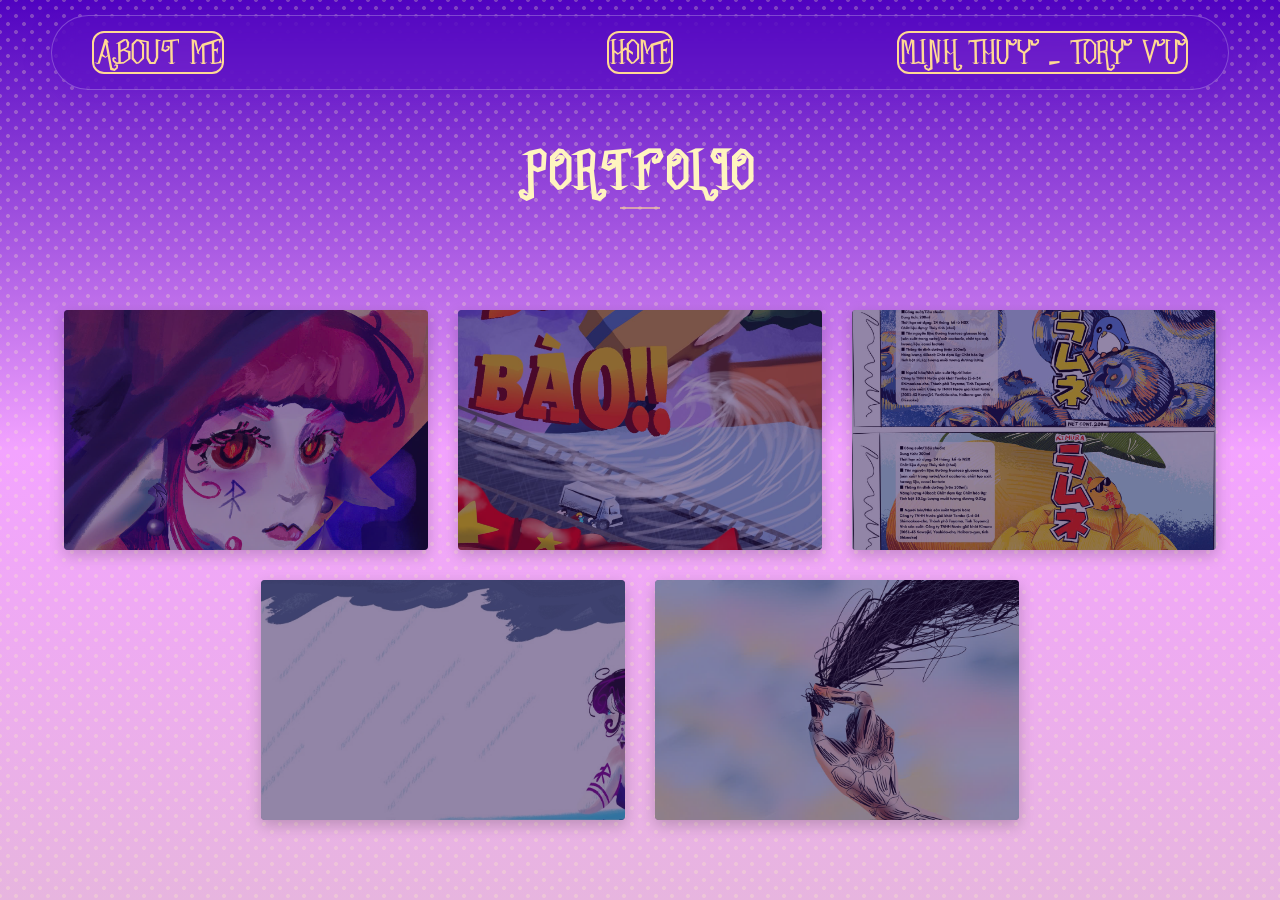
<file: work.html>
<!DOCTYPE html>
<html lang="vi">
<head>
    <meta charset="UTF-8">
    <meta name="viewport" content="width=device-width, initial-scale=1.0">
    <title>My Creative Works</title>
    <link rel="stylesheet" href="/style.css">
</head>
<body class="works-page">

    <!-- Thanh menu cố định trên cùng -->
   <nav class="top-nav">
            <span class="nav-item"><a href="/aboutme.html" class="scroll-link">About me</a></span>
            <span class="nav-item"><a href="/index.html" class="scroll-link">Home</a></span>
            <span class="nav-item"><a href="/aboutme.html" class="scroll-link">Minh Thuy _ Tory Vu</a></span>
        </nav>
   <!-- KHU VỰC TIÊU ĐỀ CHÍNH -->
<div class="portfolio-header-block">
    <h2 class="portfolio-main-title">PORTFOLIO</h2>
    <div class="portfolio-divider-line"></div>
    

</div>

<!-- LƯỚI KHUNG DỰ ÁN SỬ DỤNG FLEXBOX ĐỂ CĂN GIỮA HÀNG CUỐI -->
<div class="portfolio-flex-layout">
    
    <!-- Dự án 1: Character -->
     
    <div class="portfolio-grid-item" data-category="character" onclick="openProjectVault('character', 'faye')">
        <a href="/artwork_chara.html">
        <div class="grid-image-wrapper">
            <img src="/character/Charater/witch.jpg" style="opacity:50%;" alt="Character Design">
        </div>
        <div class="grid-item-overlay">
            <span>CHARACTER Design</span>
        </div>
        </a>
    </div>

    <!-- Dự án 2: Poster -->
    <div class="portfolio-grid-item" data-category="poster" onclick="openProjectVault('poster', 'poster1')">
        <a href="/artwork_poster.html">
        <div class="grid-image-wrapper">
            <img src="./poster/vn.jpg"style="opacity:50%;" alt="Poster Art">
        </div>
        <div class="grid-item-overlay">
            <span>POSTER Artwork</span>
        </div>
        </a>
    </div>

    <!-- Dự án 3: Product Design -->
    <div class="portfolio-grid-item" data-category="product" onclick="openProjectVault('product', 'pack1')">
        <a href="/artwork_product.html">
        <div class="grid-image-wrapper">
            <img src="/product/san_pham/ramune/final.jpg"style="opacity:50%;" alt="Product Design">
        </div>
        <div class="grid-item-overlay">
            <span>PRODUCT DESIGN</span>
        </div>
        </a>
    </div>

    <!-- Dự án 4: Animation -->
    <div class="portfolio-grid-item" data-category="animation" onclick="openAnimationPlayer('intro.mp4')">
        <a href="artwork_animation.html">
        <div class="grid-image-wrapper placeholder-purple">
            <img src="/intro cover.jpg" style="opacity:50%;" alt="Animation Play">
        </div>
        <div class="grid-item-overlay">
            <span>ANIMATION PLAY</span>
        </div></a>
    </div>

    <!-- Dự án 5: Doodle Art -->
    <div class="portfolio-grid-item" data-category="doodle" onclick="openProjectVault('doodle', 'doodle1')"><a href="/artwork_doodle.html">
        <div class="grid-image-wrapper">
            <img src="/doodle/background/color.jpg"style="opacity:50%;" alt="Doodle Art">
        </div>
        <div class="grid-item-overlay">
            <span>DOODLE ART</span>
        </div></a>
    </div>

</div>

    <!-- Nhúng file xử lý logic JS của bạn -->
    <script src="/po.js"></script>
</body>
</html>
</file>
<file: style.css>
/* ========================================================
   1. CẤU HÌNH TOÀN CỤC & HÌNH NỀN GRADIENT CHẤM BI
   ======================================================== */
* {
    margin: 0; 
    padding: 0;
    box-sizing: border-box;
}

body {
    min-height: 100vh;
    display: flex;
    flex-direction: column;
    justify-content: space-between;
    color: #e7b5df; 
    overflow-x: hidden;
    position: relative;
    background: 
        radial-gradient(circle, rgba(255, 244, 191, 0.268) 15%, transparent 20%) 0 0 / 16px 16px,
        radial-gradient(circle, rgba(255, 244, 191, 0.256) 15%, transparent 20%) 8px 8px / 16px 16px,
        linear-gradient(to bottom, #5003C0 0%, #f3a3ff 50%, #e7b5df 100%);
    background-blend-mode: normal, normal, normal;
}

@font-face {
    font-family: "Custom";
    src: url("fanta-font.ttf") format("truetype"); 
}

html {
    scroll-behavior: smooth;
}

/* ========================================================
   2. MÀN HÌNH VIDEO INTRO CHUYỂN CẢNH NHANH (KHÔNG SMOOTH)
   ======================================================== */
#video-intro-container {
    position: fixed;
    top: 0;
    left: 0;
    width: 100vw;
    height: 100vh;
    z-index: 99999; 
    background: radial-gradient(circle, rgba(255, 244, 191, 0.268) 15%, transparent 20%) 0 0 / 16px 16px,
                radial-gradient(circle, rgba(255, 244, 191, 0.256) 15%, transparent 20%) 8px 8px / 16px 16px,
                linear-gradient(to bottom, #5003C0 0%, #f3a3ff 50%, #e7b5df 100%);
    background-blend-mode: normal, normal, normal;
    display: flex;
    justify-content: center;
    align-items: center;
}

#intro-video {
    width: 100%;
    height: 100%;
    object-fit: cover; 
    mix-blend-mode: hard-light; /* Loại bỏ nền đen video gốc */
}

.hidden-content {
    opacity: 0;
    visibility: hidden;
}

.show-content {
    opacity: 1 !important;
    visibility: visible !important;
}

/* ========================================================
   3. THANH MENU TRÊN CÙNG (TOP NAV)
   ======================================================== */
.top-nav {
    display: flex;
    justify-content: space-between;
    align-items: center;
    padding: 20px 40px;
    font-size: 25px;
    font-weight: 300;
    position: fixed;   
    top: 0;            
    left: 0;           
    width: 100%;       
    z-index: 999;      
    background: transparent;
}

.top-nav span, .top-nav .nav-item {
    flex: 1;
    font-family: "Custom", sans-serif !important; 
    text-transform: uppercase; 
}

.top-nav span:nth-child(1), .top-nav .nav-item:nth-child(1) { text-align: left; }
.top-nav span:nth-child(2), .top-nav .nav-item:nth-child(2) { text-align: center; }
.top-nav span:nth-child(3), .top-nav .nav-item:nth-child(3) { text-align: right; }

.top-nav a {
    color: inherit;
    text-decoration: none;
}

/* Trạng thái mặc định ban đầu của TẤT CẢ các nút trên thanh menu */
.top-nav .nav-item a {
    color: #ffd993 !important; /* Chữ màu vàng cát */
    text-decoration: none;
    border: 2px solid #ffd993; /* Khung viền hộp chữ nhật màu vàng cát */
    border-radius: 12px;       /* Bo góc hộp mềm mại theo ảnh mẫu mới */
    background-color: rgba(255, 147, 246, 0.08); /* Nền trong suốt mờ ảo */
    display: inline-block;
    transition: all 0.15s ease-in-out; /* Tạo chuyển động mượt mà khi rê chuột vào */
}
/* HIỆU ỨNG KHI DI CHUỘT VÀO (HOVER) & KHI ĐƯỢC NHẤN (CLICKED-ACTIVE) */
.top-nav .nav-item a:hover,
.top-nav .nav-item a.clicked-active {
    background-color: #ffd993 !important; /* Phủ kín màu nền vàng cát toàn bộ lòng hộp */
    color: #5d00b4 !important;            /* Chữ tự động chuyển sang màu tím đậm tương phản */
    border: 2px solid #5d00b4 !important; /* Đổi viền bọc sang nét đơn màu đen sắc sảo giống ảnh mẫu */
    transform: translateY(-1px);          /* Nhấc nhẹ nút lên tạo cảm giác tương tác sinh động */
}

/* ========================================================
   4. NỘI DUNG CHÍNH (HERO CONTAINER)
   ======================================================== */
.hero-container {
    text-align: center;
    position: relative;
    flex-grow: 1;
    display: flex;
    flex-direction: column;
    justify-content: center;
    align-items: center;
    width: 100%;
    padding-top: 100px; 
}

.year {
    font-size: 1.2rem;
    font-weight: bold;
    color: #5d00b4;
}

.main-title {
    font-size: 7rem;
    font-weight: 900;
    letter-spacing: 2px;
    color: #fff4bf; 
    position: relative;
    text-shadow: 2px 2px 0px rgba(255, 255, 255, 0.5);
    margin-top: -20px; 
}

.sparkle {
    position: absolute;
    top: -20px;
    right: -20px;
    font-size: 2rem;
    color: #fff4bf;
    animation: blink 2s infinite ease-in-out;
}

@keyframes blink {
    0%, 100% { opacity: 0.3; transform: scale(0.8); }
    50% { opacity: 1; transform: scale(1.2); }
}

/* ========================================================
   5. THIẾT KẾ MỚI: NHÂN VẬT GÓC PHẢI DƯỚI (XÓA BỎ KHUNG VÒM ĐEN)
   ======================================================== */
.character-avatar {
    position: fixed;
    right: 0;
    bottom: 0;
    
    /* ĐÃ SỬA: Thu nhỏ lại một chút để không che khuất chữ PORTFOLIO */
    width: 35vw;       
    height: 40vh;      
    z-index: 100;
    cursor: pointer;
    
    /* Đảm bảo ảnh nhân vật bám sát mép phải và mép dưới cùng màn hình */
    background-position: right bottom;
    background-size: contain;
    background-repeat: no-repeat;
    
    /* Lọc bỏ nền trắng cho ảnh JPG */
    mix-blend-mode: multiply; 
    
    /* Hiệu ứng lặp lại đổi ảnh thổi sao liên tục */
    animation: switchCharacter 3s infinite steps(1); 
}
@keyframes switchCharacter {
    0%, 44%, 100% { background-image: url('thoi1.jpg'); }
    45%, 95% { background-image: url('thoi2.jpg'); }
}

/* ========================================================
   6. HIỆU ỨNG BỤI SAO TỎA SÁNG SIÊU MƯỢT (CHỐNG LAG)
   ======================================================== */
.star-particle {
    position: fixed;
    color: #fff4bf;
    font-size: 1.8rem;
    pointer-events: none;
    z-index: 9999;
    opacity: 0;
    text-shadow: 0 0 10px #fff4bf, 0 0 20px #f3a3ff, 0 0 35px #ffffff;
    animation: waveAndFly 1.8s forwards ease-out;
}

@keyframes waveAndFly {
    0% {
        opacity: 0;
        transform: translate(0, 0) scale(0.3) rotate(0deg);
    }
    10% {
        opacity: 1;
    }
    50% {
        transform: translate(var(--x-mid), var(--y-mid)) scale(1.4) rotate(180deg);
        opacity: 1;
    }
    100% {
        opacity: 0;
        transform: translate(var(--x-end), var(--y-end)) scale(0.5) rotate(360deg);
    }
}

/* ========================================================
   7. CHÂN TRANG CỐ ĐỊNH Ở GÓC TRÁI DƯỚI (EMAIL KHÔNG BỊ ĐÈ)
   ======================================================== */
.footer-nav {
    position: fixed;
    left: 0;
    bottom: 0;
    padding: 30px 40px;
    z-index: 99; 
}

.contact-link {
    color: #5003C0;
    text-decoration: none;
    font-size: 0.95rem;
    border-bottom: 1px solid transparent;
}

.contact-link:hover {
    border-bottom: 1px solid #e7b5df;
}

/* ========================================================
   8. GIAO DIỆN TRANG TÁC PHẨM (WORKS PAGE CHI TIẾT)
   ======================================================== */
.works-header {
    max-width: 1200px;
    margin: 140px auto 40px auto; 
    padding: 0 40px;
    text-align: left; 
}

.works-subtitle {
    font-size: 1rem;
    letter-spacing: 3px;
    color: #fff4bf;
    font-weight: bold;
}

.works-title {
    font-family: "Custom", sans-serif;
    font-size: 3.5rem;
    color: #ffffff;
    margin: 10px 0;
    text-shadow: 3px 3px 0px rgba(80, 3, 192, 0.3);
}

.works-desc {
    font-size: 1.1rem;
    color: #ffffff;
    opacity: 0.8;
    max-width: 600px;
}

.works-showcase {
    max-width: 1200px;
    margin: 0 auto 60px auto;
    padding: 0 40px;
}

.works-grid {
    display: grid;
    grid-template-columns: repeat(2, 1fr); 
    gap: 40px;
}

.work-item {
    background: rgba(255, 255, 255, 0.1);
    border: 1px solid rgba(255, 255, 255, 0.2);
    border-radius: 24px;
    padding: 16px;
    display: flex;
    flex-direction: column;
    transition: all 0.4s cubic-bezier(0.165, 0.84, 0.44, 1);
}

.feature-large, .feature-wide { grid-column: span 2; }

.work-image-holder {
    width: 100%;
    overflow: hidden;
    border-radius: 16px;
    background-color: rgba(0, 0, 0, 0.1);
}

.work-image-holder img {
    width: 100%;
    height: auto;
    display: block;
    object-fit: cover;
    transition: transform 0.6s ease;
}

.work-info {
    margin-top: 15px;
    padding: 5px;
}

.work-category {
    font-size: 0.85rem;
    letter-spacing: 1px;
    color: #fff4bf;
    font-weight: bold;
}

.work-info h3 {
    font-size: 1.4rem;
    color: #ffffff;
    margin-top: 5px;
}

.work-item:hover {
    transform: translateY(-8px);
    background: rgba(255, 255, 255, 0.2);
    box-shadow: 0 20px 40px rgba(80, 3, 192, 0.2);
    border-color: #fff4bf;
}

.work-item:hover .work-image-holder img {
    transform: scale(1.03); 
}

.works-footer {
    text-align: center;
    padding: 40px 0 8px 0;
}

.back-home-link {
    color: #ffffff;
    text-decoration: none;
    font-weight: bold;
    border: 1px solid rgba(255, 255, 255, 0.4);
    padding: 12px 24px;
    border-radius: 30px;
    transition: background 0.3s;
}

.back-home-link:hover {
    background: #ffffff;
    color: #5003C0;
}

.active-nav {
    border-bottom: 2px solid #fff4bf;
    padding-bottom: 4px;
}


/* Tạo họa tiết lấp đầy khoảng trống ở giữa */
.hero-container::after {
    content: "✦ ✧ ✦";
    display: block;
    margin-top: 40px;
    font-size: 1.5rem;
    color: #fff4bf;
    letter-spacing: 15px;
    opacity: 0.6;
    animation: pulseGlow 3s infinite ease-in-out alternate;
}

@keyframes pulseGlow {
    0% { opacity: 0.3; transform: scale(0.95); text-shadow: 0 0 5px #fff4bf; }
    100% { opacity: 0.8; transform: scale(1.05); text-shadow: 0 0 15px #fff4bf; }
}


/* Tắt hoàn toàn huy hiệu Powered by Netlify ở góc màn hình */
.netlify-badge, 
[id*="netlify-nitro"], 
div[style*="position: fixed"][style*="z-index: 999999"] {
    display: none !important;
    visibility: hidden !important;
    pointer-events: none !important;
}

/* --- CODE CẤU HÌNH CHO TAB CHI TIẾT ẨN / HIỆN --- */

/* Lớp dùng để ẩn giao diện khi chưa được click */
.hidden-tab {
    display: none !important;
}

/* Định dạng cấu trúc trang chi tiết nằm trong Tab 2 */
.detail-container {
    max-width: 900px;
    margin: 120px auto 60px auto;
    padding: 0 20px;
    color: #ffffff;
    animation: fadeIn 0.5s ease; /* Hiệu ứng hiện hình mượt mà */
}

/* Nút quay lại thiết kế dạng text link trong suốt */
.btn-back {
    background: transparent;
    border: none;
    color: #fff4bf;
    font-size: 1.1rem;
    font-family: "Custom", sans-serif;
    margin-bottom: 30px;
    cursor: pointer;
    transition: transform 0.2s;
    padding: 0;
}

.btn-back:hover {
    transform: translateX(-5px);
}

.project-title {
    font-family: "Custom", sans-serif;
    font-size: 3rem;
    color: #fff4bf;
    margin-bottom: 20px;
}

.main-showcase img {
    width: 100%;
    border-radius: 20px;
    box-shadow: 0 15px 35px rgba(80, 3, 192, 0.4);
    margin-bottom: 40px;
}

.project-story {
    display: grid;
    grid-template-columns: 1fr 1fr;
    gap: 40px;
    background: rgba(255, 255, 255, 0.1);
    padding: 30px;
    border-radius: 20px;
    backdrop-filter: blur(10px);
    border: 1px solid rgba(255, 255, 255, 0.2);
}

.story-block h3 {
    color: #fff4bf;
    margin-bottom: 10px;
    font-size: 1.4rem;
}

.story-block p {
    line-height: 1.6;
    opacity: 0.9;
}

/* Hiệu ứng mượt mà khi đổi tab */
@keyframes fadeIn {
    from { opacity: 0; transform: translateY(10px); }
    to { opacity: 1; transform: translateY(0); }
}


.top-nav {
    display: flex;
    justify-content: space-between;
    align-items: center;
    
    /* Thu nhỏ thanh menu lại một chút để lộ khoảng trống viền */
    width: 92%;       
    margin: 15px auto; /* Căn giữa và tạo khoảng cách với mép màn hình */
    padding: 15px 40px;
    font-size: 25px;
    font-weight: 300;
    
    position: fixed;   
    top: 0;            
    left: 0;           
    right: 0; /* Đảm bảo căn giữa chuẩn xác khi dùng fixed */
    z-index: 999;      
    
    /* HIỆU ỨNG KHUNG XANH MỜ KÍNH (GLASSMORPHISM) */
    background: rgba(80, 3, 192, 0.4); /* Màu xanh nước biển trong suốt */
    backdrop-filter: blur(12px);         /* Làm mờ nội dung phía sau khi cuộn trang */
    -webkit-backdrop-filter: blur(12px); 
    
    border: 1px solid rgba(255, 255, 255, 0.25); /* Viền mỏng màu trắng tạo độ bóng */
    border-radius: 50px;                         /* Bo tròn hai đầu thanh menu thành hình viên thuốc cực xinh */
    box-shadow: 0 8px 32px rgba(80, 3, 192, 0.15); /* Đổ bóng nhẹ dịu mắt */
}
/* Tăng bố cục trang từ 2 cột lên thành 3 cột thu nhỏ đều nhau */
.works-grid {
    display: grid;
    grid-template-columns: repeat(3, 1fr); 
    gap: 30px; /* Khoảng cách giữa các ô thoáng đãng */
    width: 100%;
}

/* Định dạng chung cho từng ô sản phẩm thu nhỏ */
.work-item {
    background: rgba(255, 255, 255, 0.1);
    border: 1px solid rgba(255, 255, 255, 0.2);
    border-radius: 24px;
    padding: 15px;
    display: flex;
    flex-direction: column;
    transition: all 0.4s cubic-bezier(0.165, 0.84, 0.44, 1);
    cursor: pointer;
}

/* KHỐNG CHẾ CHIỀU CAO: Ép khung ảnh thu nhỏ lại không cho phóng to */
.work-image-holder {
    width: 100%;
    height: 220px; /* Cố định chiều cao của ô chứa ảnh */
    overflow: hidden;
    border-radius: 16px;
    background-color: rgba(0, 0, 0, 0.1);
    mix-blend-mode: multiply; /* Giữ màu sắc ảnh gốc, tránh bị mờ nhạt */
}

.work-image-holder img {
    width: 100%;
    height: 100%;
    display: block;
    object-fit: cover; /* Tự động cắt cúp ảnh vừa vặn tỉ lệ khung, không bị móp méo */
    transition: transform 0.6s ease;
}

/* Hủy bỏ hoàn toàn thuộc tính chiếm dụng 2 cột cũ gây to hình */
.feature-large, .feature-wide {
    grid-column: unset !important; 
}


/*About me/
/* ========================================================
   SỬA LỖI GIAO DIỆN KHỐI ABOUT ME CHỮ BỊ ĐÈ VÀ CHÌM NỀN
   ======================================================== */

/* Định cấu trúc chiếc hộp nền tối ôm trọn toàn bộ vùng About Me */
.about-section {
    background-color: rgba(43, 10, 89, 0.88); /* Tạo lớp nền tím tối mịn tương phản hoàn hảo với chữ vàng */
    padding: 60px 40px;                         /* Khoảng đệm trên dưới thoáng đãng, chống đè Menu */
    margin: 160px auto 50px auto;               /* Đẩy khoảng cách top 160px để tách biệt hoàn toàn với thanh Menu fixed */
    border-radius: 20px;                        /* Bo tròn các góc hộp mềm mại */
    width: 90%;
    max-width: 1200px;                          /* Giới hạn độ rộng chuẩn khung container */
    box-shadow: 0 15px 40px rgba(0, 0, 0, 0.5); /* Đổ bóng sâu tạo độ nổi khối chuyên nghiệp */
    border: 1px solid rgba(255, 217, 147, 0.2); /* Tạo đường viền mờ màu vàng cát quanh hộp */
    box-sizing: border-box;
}

/* Định dạng toàn bộ tiêu đề chính, tiêu đề phụ và chữ in đậm nổi bần bật màu vàng cát */
.about-section h2, 
.about-section h3, 
.about-section strong {
    font-family: "Custom", sans-serif !important; /* Đồng bộ phông chữ uốn lượn nghệ thuật gốc của bạn */
    color: #fff4bf !important;                    /* Màu vàng kem sáng rõ nét, không lo bị chìm */
    margin-bottom: 15px;
    letter-spacing: 1px;
}

.about-section h2 {
    font-size: 2.8rem;
    text-align: center;
    border-bottom: 2px solid #fff4bf;
    padding-bottom: 10px;
    margin-bottom: 30px;
}

.about-section h3 {
    font-size: 1.6rem;
    margin-top: 10px;
}

/* Định dạng các đoạn văn bản mô tả lý lịch dễ đọc, rõ chữ */
.about-section p {
    color: #ffffff !important;                    /* Ép chữ mô tả sang màu trắng tinh khiết có độ tương phản cao */
    line-height: 1.7;                             /* Tăng độ giãn dòng chống dính chữ */
    font-size: 1.15rem;                           /* Tăng kích cỡ chữ vừa vặn tầm mắt */
    margin-bottom: 20px;
}

/* Khung lưới chia bố cục hai cột giữa Biography và Skills */
.about-grid {
    display: grid;
    grid-template-columns: 1.8fr 1.2fr;           /* Chia tỉ lệ vùng chữ rộng hơn vùng kỹ năng */
    gap: 40px;                                    /* Tạo khoảng trống giữa hai cột chống đè chữ */
    margin-bottom: 30px;
}

/* Định dạng các nhãn tag Kỹ năng (Skills & Tools) gọn gàng */
.skills-tags {
    display: flex;
    flex-wrap: wrap;                              /* Tự động xuống hàng nếu nhiều kỹ năng */
    gap: 10px;
    margin-top: 10px;
}

.skills-tags span {
    background-color: #5d00b4;                    /* Màu nền tím đậm đồng bộ thanh menu viên thuốc */
    color: #ffd993;                               /* Chữ kỹ năng màu vàng kem */
    border: 1px solid #ffd993;                    /* Khung viền chỉ mảnh bao quanh */
    padding: 6px 14px;
    border-radius: 20px;                          /* Bo tròn dạng viên thuốc nhỏ */
    font-size: 1rem;
    font-weight: 500;
}

/* Khung nội dung lý do chọn Game Dev phía dưới cùng */
.about-vision {
    margin-top: 35px;
    padding-top: 25px;
    border-top: 1px solid rgba(255, 217, 147, 0.2); /* Vạch ngăn cách mảnh tinh tế */
}

/* Hỗ trợ hiển thị co giãn mượt mà trên giao diện điện thoại (Responsive) */
@media (max-width: 768px) {
    .about-grid {
        grid-template-columns: 1fr;               /* Chuyển thành 1 cột đứng trên màn hình nhỏ */
        gap: 20px;
    }
    .about-section {
        padding: 30px 20px;
        margin-top: 120px;
    }
    .about-section h2 {
        font-size: 2.2rem;
    }
}


/* ========================================================
   10. work
   ======================================================== */
/* ========================================================
   BỐ CỤC FLEXBOX: TỰ ĐỘNG CĂN GIỮA HÀNG CUỐI CÙNG
   ======================================================== */
.portfolio-flex-layout {
    display: flex;
    flex-wrap: wrap;       /* Cho phép các thẻ tự động xuống hàng khi hết chỗ */
    justify-content: center; /* QUAN TRỌNG: Căn các phần tử và hàng cuối ra chính giữa */
    gap: 30px;             /* Khoảng cách trống giữa các ô tranh */
    width: 90%;
    max-width: 1200px;
    margin: 0 auto 80px auto;
}

/* Định cấu trúc kích thước cố định cho mỗi ô dự án để chia thành 3 cột */
.portfolio-flex-layout .portfolio-grid-item {
    position: relative;
    background-color: rgba(255, 255, 255, 0.05);
    overflow: hidden;
    cursor: pointer;
    border-radius: 4px;
    box-shadow: 0 5px 15px rgba(0, 0, 0, 0.2);
    transition: transform 0.3s ease;
    
    /* Công thức tính độ rộng chia 3 cột đều trừ đi khoảng cách gap */
    width: calc((100% - 60px) / 3); 
    min-width: 300px; /* Độ rộng tối thiểu để không bị bóp nghẹt trên màn hình nhỏ */
}

.portfolio-flex-layout .portfolio-grid-item:hover {
    transform: translateY(-5px);
}

/* Hỗ trợ hiển thị trên thiết bị di động */
@media (max-width: 900px) {
    .portfolio-flex-layout .portfolio-grid-item {
        width: calc((100% - 30px) / 2); /* Chuyển thành 2 cột trên tablet */
    }
}

@media (max-width: 650px) {
    .portfolio-flex-layout .portfolio-grid-item {
        width: 100%; /* Chuyển thành 1 cột đứng trên điện thoại */
    }
}
/* ========================================================
   BỐ CỤC LƯỚI MINIMALIST HIỆN ĐẠI THEO ẢNH MẪU
   ======================================================== */

/* Khối tiêu đề chính giữa */
.portfolio-header-block {
    text-align: center;
    margin: 140px auto 40px auto;
    width: 100%;
}

.portfolio-main-title {
    font-family: "Custom", sans-serif !important;
    font-size: 2.5rem;
    color: #fff4bf; /* Màu vàng cát đặc trưng của bạn */
    letter-spacing: 4px;
    margin-bottom: 5px;
}

/* Dấu gạch nét mờ nhỏ dưới tiêu đề giống ảnh mẫu */
.portfolio-divider-line {
    width: 40px;
    height: 2px;
    background-color: #ffd993;
    margin: 0 auto 20px auto;
    opacity: 0.6;
}

/* Thanh danh mục bộ lọc chữ nhỏ thanh mảnh nằm ngang */
.category-filters-minimal {
    display: flex;
    justify-content: center;
    gap: 25px;
    margin-top: 15px;
}

.category-filters-minimal .filter-btn {
    background: none;
    border: none;
    color: #e7b5df; /* Màu xám hồng nhạt nguyên bản */
    font-size: 0.85rem;
    font-weight: bold;
    letter-spacing: 2px;
    cursor: pointer;
    padding: 5px 0;
    position: relative;
    transition: color 0.2s ease;
}

/* Hiệu ứng gạch chân nhỏ khi active hoặc hover giống ảnh mẫu */
.category-filters-minimal .filter-btn.active,
.category-filters-minimal .filter-btn:hover {
    color: #fff4bf !important;
}

.category-filters-minimal .filter-btn.active::after {
    content: '';
    position: absolute;
    bottom: -2px;
    left: 0;
    width: 100%;
    height: 2px;
    background-color: #fff4bf;
}

/* KHUNG LƯỚI 3 CỘT CÂN ĐỐI THEO ẢNH MẪU */
.portfolio-grid-layout {
    display: grid;
    grid-template-columns: repeat(3, 1fr); /* Ép chia chuẩn thành 3 cột đều nhau */
    gap: 30px;                             /* Khoảng cách trống vừa vặn giữa các bức tranh */
    width: 90%;
    max-width: 1200px;
    margin: 0 auto 80px auto;
}

/* Thẻ bọc từng bức ảnh vuông vắn */
.portfolio-grid-item {
    position: relative;
    background-color: rgba(255, 255, 255, 0.05);
    overflow: hidden;
    cursor: pointer;
    border-radius: 4px; /* Bo góc cực nhẹ tạo nét tinh tế hiện đại */
    box-shadow: 0 5px 15px rgba(0, 0, 0, 0.2);
    transition: transform 0.3s ease;
}

.portfolio-grid-item:hover {
    transform: translateY(-5px); /* Nhấc nhẹ khung ảnh lên khi hover */
}

/* Vùng chứa ảnh kiểm soát tỷ lệ */
.grid-image-wrapper {
    width: 100%;
    height: 240px; /* Chiều cao cố định cân đối tạo khung lưới gọn gàng */
    overflow: hidden;
    display: flex;
    justify-content: center;
    align-items: center;
    background: #250b4e;
}

.grid-image-wrapper img {
    width: 100%;
    height: 100%;
    object-fit: cover; /* Ép ảnh phủ kín lòng khung hình, không bị bóp méo */
    display: block;
}

/* Tạo lớp phủ chữ xuất hiện mượt mà khi di chuột vào tranh */
.grid-item-overlay {
    position: absolute;
    top: 0; left: 0;
    width: 100%; height: 100%;
    background-color: rgba(93, 0, 180, 0.85); /* Nền tím mờ phủ lên */
    display: flex;
    justify-content: center;
    align-items: center;
    opacity: 0;
    transition: opacity 0.3s ease;
}

.portfolio-grid-item:hover .grid-item-overlay {
    opacity: 1; /* Hiện rõ chữ giới thiệu lên khi di chuột vào */
}

.grid-item-overlay span {
    font-family: "Custom", sans-serif;
    color: #ffd993;
    font-size: 1.3rem;
    letter-spacing: 1px;
    text-transform: uppercase;
}

.placeholder-purple {
    display: flex;
    justify-content: center;
    align-items: center;
    color: #ffd993;
    font-family: "Custom", sans-serif;
}

/* Hỗ trợ Responsive co giãn tự động mượt mà trên điện thoại */
@media (max-width: 900px) {
    .portfolio-grid-layout {
        grid-template-columns: repeat(2, 1fr); /* Chuyển thành 2 cột trên máy tính bảng */
        gap: 20px;
    }
}

@media (max-width: 600px) {
    .portfolio-grid-layout {
        grid-template-columns: 1fr; /* Chuyển thành 1 cột đứng trên điện thoại dọc */
    }
    .category-filters-minimal {
        flex-wrap: wrap;
        gap: 15px;
    }
}



/*12. artwork charac */
/* ========================================================
   BỐ CỤC CHI TIẾT DỰ ÁN: ẢNH BÊN TRÁI - CHỮ BÊN PHẢI
   ======================================================== */

/* Khung bao bọc lớn căn giữa trang web */
.detail-container {
    width: 94%;
    max-width: 1200px;           /* Mở rộng chiều rộng tối đa của hộp lớn để đủ không gian cho 2 cột */
    margin: 140px auto 60px auto;/* Đẩy top 140px chống đè navbar, auto để căn giữa */
    padding: 30px;
    background-color: rgba(43, 10, 89, 0.75); /* Nền tím tối mịn tương phản */
    border-radius: 20px;
    border: 1px solid rgba(255, 217, 147, 0.2);
    box-shadow: 0 12px 40px rgba(0, 0, 0, 0.4);
    box-sizing: border-box;
}

/* Tiêu đề và nút căn lề trái đồng bộ */
.btn-back {
    display: inline-block;
    color: #ffd993 !important;
    text-decoration: none;
    font-family: "Custom", sans-serif;
    letter-spacing: 1px;
    margin-bottom: 10px;
}
.project-title {
    font-family: "Custom", sans-serif !important;
    color: #fff4bf !important;
    font-size: 2.6rem;
    margin: 10px 0 30px 0;
    text-align: left; /* Căn tiêu đề sang bên trái */
    border-bottom: 2px solid rgba(255, 244, 191, 0.2);
    padding-bottom: 15px;
}

/* Vùng không gian làm việc chia làm 2 cột đứng song song */
.detail-workspace {
    display: grid;
    grid-template-columns: 1.1fr 0.9fr; /* Cột trái chứa ảnh rộng hơn một chút so với cột chữ phải */
    gap: 45px;                         /* Khoảng trống ngăn cách ở giữa 2 cột chống dính chữ vào ảnh */
    align-items: start;                /* Căn các khối thẳng hàng xuất phát từ đỉnh trên cùng */
}

/* CỘT BÊN TRÁI: Thu nhỏ và ghim hộp chứa ảnh gọn gàng */
.detail-workspace .img-box {
    width: 100%;
    background-color: #000;
    border-radius: 12px;
    overflow: hidden;
    box-shadow: 0 8px 25px rgba(0, 0, 0, 0.5);
    border: 1px solid rgba(255, 217, 147, 0.1);
}

.detail-workspace .img-box img {
    width: 100%;
    height: auto;
    max-height: 520px;                 /* Giới hạn chiều cao ảnh vừa tầm mắt nhìn, không bị kéo dài */
    object-fit: contain;               /* Giữ nguyên vẹn tỷ lệ tranh vẽ gốc không bị bóp méo */
    display: block;
}

/* CỘT BÊN PHẢI: Khung chứa thông tin giới thiệu chữ */
.info-box-right {
    display: flex;
    flex-direction: column;
    text-align: left;                  /* Định dạng văn bản căn lề trái dễ đọc */
}

/* Kiểu dáng cho tiêu đề mục nhỏ bên phải */
.info-content-segment h3 {
    font-family: "Custom", sans-serif !important;
    color: #fff4bf !important;         /* Màu vàng kem sáng rõ chữ */
    font-size: 1.5rem;
    margin-bottom: 12px;
    letter-spacing: 1px;
}

/* Kiểu dáng cho đoạn văn bản mô tả giới thiệu */
.info-content-segment p {
    color: #ffffff !important;         /* Chuyển chữ mô tả sang màu trắng tương phản cao */
    line-height: 1.7;                  /* Giãn dòng rộng rãi chống mỏi mắt */
    font-size: 1.1rem;
}

/* Hỗ trợ Responsive: Tự động chuyển thành 1 cột đứng khi xem trên điện thoại nhỏ */
@media (max-width: 850px) {
    .detail-workspace {
        grid-template-columns: 1fr;    /* Hủy chia cột, chuyển thành xếp chồng dọc */
        gap: 30px;
    }
    .project-title {
        text-align: center;
    }
    .info-box-right {
        text-align: center;
    }
}
.para   {
    width: 500px;
    height: 300px;
    action: scroll;
    overflow: auto;
}
.pa {
    width: 500px;
    height: 300px;
    action: scroll;
    overflow: auto;
}
/* ========================================================
   THANH DANH SÁCH ẢNH NHỎ NẰM NGANG KHỐI CHI TIẾT DỰ ÁN
   ======================================================== */
.left-image-gallery {
    width: 100%;
    display: flex;
    flex-direction: column;
    gap: 15px; /* Khoảng cách giữa ảnh to và dải ảnh nhỏ */
}

.detail-thumb-scroll-wrap {
    overflow-x: auto; /* Tự động hiện thanh cuộn ngang nếu có vô số hình */
    width: 100%;
    background-color: rgba(0, 0, 0, 0.2);
    padding: 10px;
    border-radius: 8px;
    border: 1px solid rgba(255, 217, 147, 0.1);
}

/* Ép các ảnh nhỏ xếp thành 1 hàng ngang duy nhất không bị nhảy dòng */
.detail-thumb-stream {
    display: flex;
    gap: 12px;
    width: 50px;
}

.detail-thumb-node {
    width: 10px;      /* Cỡ ảnh thumbnail vừa vặn thanh cuộn */
    height: 10px;
    object-fit: cover;
    border-radius: 6px;
    cursor: pointer;
    opacity: 0.5;
    border: 2px solid transparent;
    transition: all 0.2s ease-in-out;
}

/* Hiệu ứng nổi lên và sáng viền vàng cát khi di chuột hoặc được click chọn active */
.detail-thumb-node:hover,
.detail-thumb-node.active {
    opacity: 1;
    border-color: #ffd993;
    transform: translateY(-3px);
}



/*nút*/
/* ========================================================
   TÙY CHỈNH NÚT MŨI TÊN CUỘN MƯỢT VỀ ĐẦU TRANG
   ======================================================== */
#back-to-top-btn {
    display: none;             /* Mặc định ẩn đi, chỉ hiện lên khi người dùng cuộn chuột xuống */
    position: fixed;           /* Ghim cố định ở một vị trí trên màn hình */
    bottom: 30px;              /* Cách mép dưới màn hình 30px */
    right: 30px;               /* Cách mép phải màn hình 30px */
    z-index: 9999;             /* Đảm bảo luôn nằm trên cùng mọi lớp ảnh và chữ */
    border: 2px solid #ffd993; /* Khung viền màu vàng cát đồng bộ menu của bạn */
    outline: none;
    background-color: #5d00b4; /* Màu nền tím đậm của thanh menu viên thuốc */
    color: #ffd993;            /* Màu mũi tên vàng cát */
    cursor: pointer;
    padding: 12px 16px;
    border-radius: 50%;        /* Bo tròn hoàn toàn tạo thành hình tròn nhỏ tinh tế */
    font-size: 18px;
    font-weight: bold;
    box-shadow: 0 4px 15px rgba(0, 0, 0, 0.4);
    transition: all 0.2s ease-in-out;
}

/* Hiệu ứng nhuộm kín lòng nền màu vàng cát khi rê chuột vào giống hệt nút navbar */
#back-to-top-btn:hover {
    background-color: #ffd993;
    color: #5d00b4;
    border-color: #000000;      /* Đường viền đơn màu đen sắc sảo giống ảnh mẫu menu */
    transform: translateY(-3px);/* Nhấc nhẹ nút lên khi di chuột vào */
}
</file>
